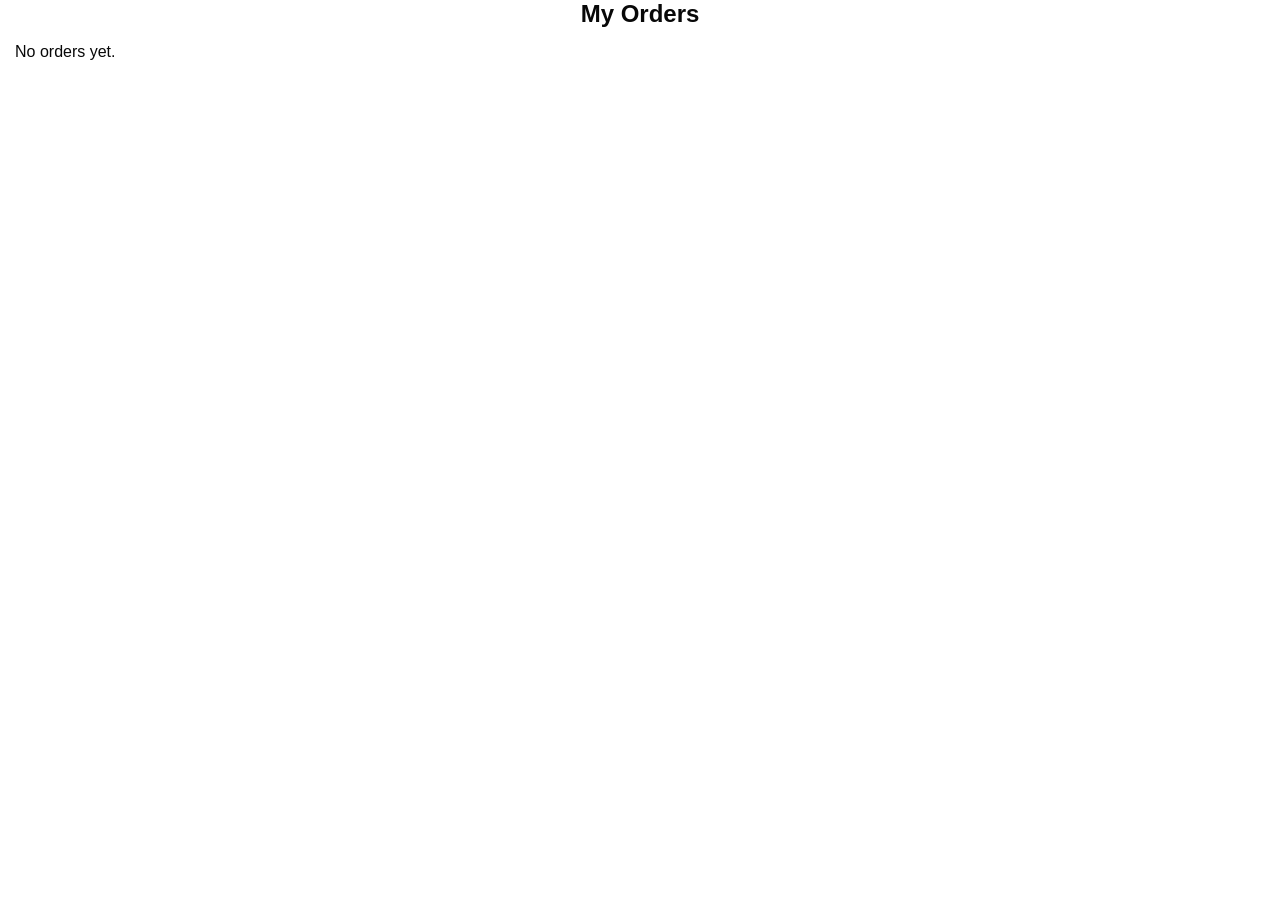
<file: orders.html>
<!DOCTYPE html>
<html>
<head>
<meta name="viewport" content="width=device-width, initial-scale=1.0">
<title>My Orders</title>
<link rel="stylesheet" href="style.css">
</head>

<body style="background:white; font-family:Arial;">

<h2 style="text-align:center;">My Orders</h2>

<div id="orders-list" style="padding:15px;"></div>

<script>
let orders = JSON.parse(localStorage.getItem("orders")) || [];

let container = document.getElementById("orders-list");

if (orders.length === 0) {
  container.innerHTML = "<p>No orders yet.</p>";
} else {
  orders.forEach(order => {
    container.innerHTML += `
      <div style="background:#f5f5f5; padding:10px; margin-bottom:10px; border-radius:10px;">
        <p><b>Items:</b> ${order.items}</p>
        <p><b>Total:</b> R${order.total}</p>
        <p><b>Date:</b> ${order.date}</p>
      </div>
    `;
  });
}
</script>

</body>
</html>
</file>
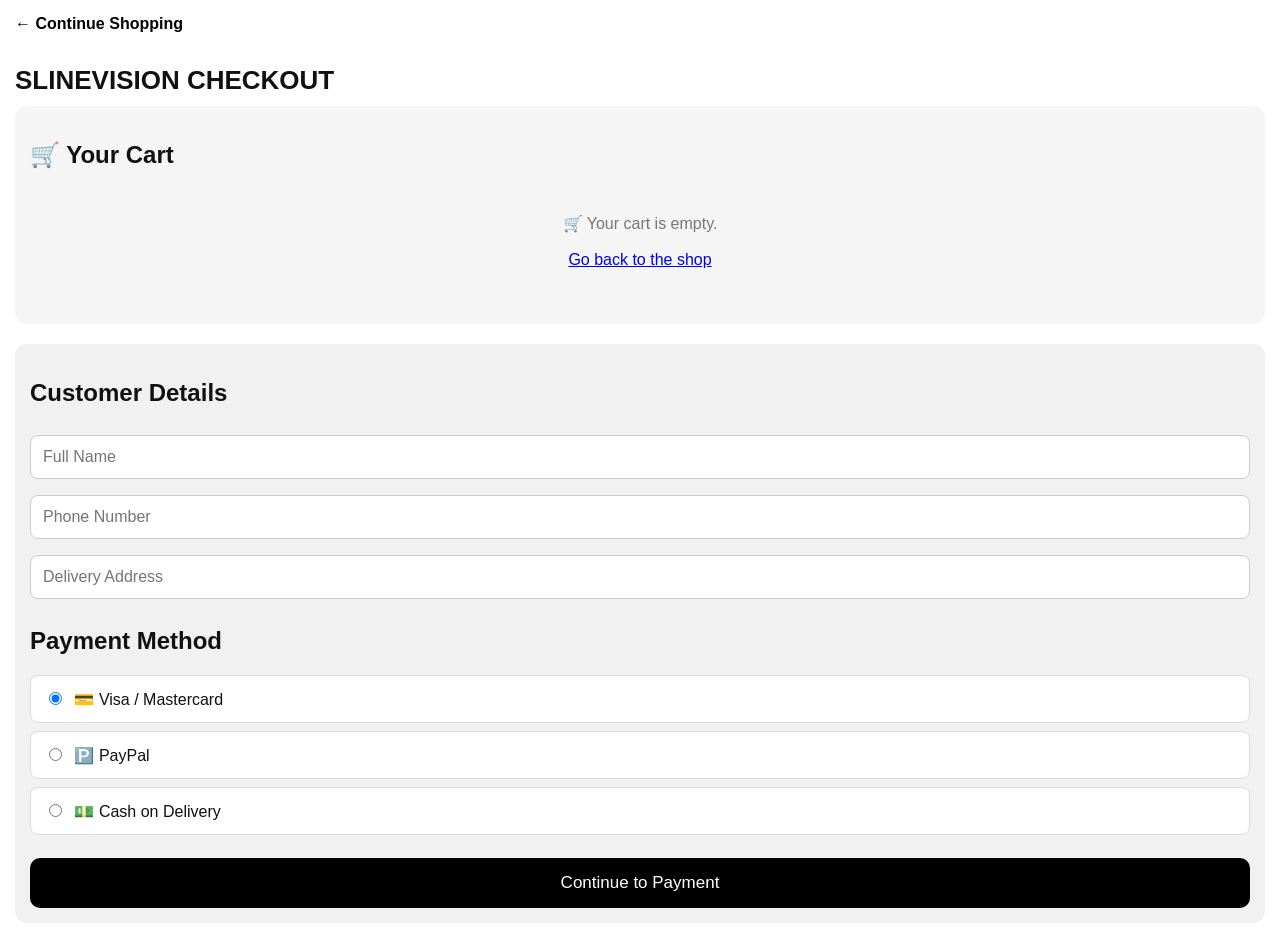
<file: payment.html>
<!DOCTYPE html>
<html lang="en">
<head>

  <meta charset="UTF-8">

  <meta
    name="viewport"
    content="width=device-width, initial-scale=1.0"
  >

  <title>SLINEVISION - Checkout</title>


  <style>

    * {
      box-sizing: border-box;
    }


    body {
      margin: 0;
      padding: 15px;
      font-family: Arial, sans-serif;
      background: #ffffff;
      color: #111;
    }


    h1 {
      font-size: 26px;
      margin-bottom: 10px;
    }


    h2 {
      margin-top: 20px;
    }


    .back-button {
      display: inline-block;
      text-decoration: none;
      color: black;
      margin-bottom: 15px;
      font-weight: bold;
    }


    /* CART */

    .cart-box {
      background: #f5f5f5;
      padding: 15px;
      border-radius: 12px;
      margin-bottom: 20px;
    }


    .cart-item {
      background: white;
      padding: 15px;
      margin-bottom: 12px;
      border-radius: 10px;
      border: 1px solid #ddd;
    }


    .item-name {
      font-size: 19px;
      font-weight: bold;
    }


    .item-price {
      margin-top: 5px;
      color: #555;
    }


    .item-subtotal {
      margin-top: 5px;
      font-weight: bold;
    }


    .quantity-controls {
      display: flex;
      align-items: center;
      gap: 10px;
      margin-top: 12px;
    }


    .quantity-controls button {
      width: 40px;
      height: 40px;
      border: none;
      background: black;
      color: white;
      border-radius: 7px;
      font-size: 20px;
      cursor: pointer;
    }


    .quantity-number {
      font-size: 18px;
      font-weight: bold;
      min-width: 25px;
      text-align: center;
    }


    .remove-button {
      width: 100%;
      margin-top: 12px;
      padding: 10px;
      border: none;
      background: #d00000;
      color: white;
      border-radius: 7px;
      cursor: pointer;
    }


    .cart-total {
      font-size: 22px;
      font-weight: bold;
      margin-top: 15px;
    }


    .empty-cart {
      text-align: center;
      padding: 25px;
      color: #777;
    }


    /* CHECKOUT */

    .checkout-box {
      background: #f1f1f1;
      padding: 15px;
      border-radius: 12px;
    }


    .input-field {
      width: 100%;
      padding: 12px;
      margin: 8px 0;
      border: 1px solid #ccc;
      border-radius: 8px;
      font-size: 16px;
    }


    /* PAYMENT */

    .payment-option {
      display: block;
      background: white;
      padding: 13px;
      margin: 8px 0;
      border-radius: 8px;
      border: 1px solid #ddd;
      cursor: pointer;
    }


    .payment-option input {
      margin-right: 8px;
    }


    /* BUTTON */

    .continue-button {
      width: 100%;
      padding: 15px;
      margin-top: 15px;
      border: none;
      border-radius: 10px;
      background: black;
      color: white;
      font-size: 17px;
      cursor: pointer;
    }


    .continue-button:hover {
      background: #333;
    }

  </style>

</head>


<body>


<a
  href="index.html"
  class="back-button"
>
  ← Continue Shopping
</a>


<h1>SLINEVISION CHECKOUT</h1>


<!-- =====================================
     CART
====================================== -->

<div class="cart-box">

  <h2>🛒 Your Cart</h2>

  <div id="cart-items"></div>

  <div
    id="cart-total"
    class="cart-total"
  ></div>

</div>


<!-- =====================================
     CUSTOMER DETAILS
====================================== -->

<div class="checkout-box">

  <h2>Customer Details</h2>


  <input
    type="text"
    id="name"
    class="input-field"
    placeholder="Full Name"
  >


  <input
    type="text"
    id="phone"
    class="input-field"
    placeholder="Phone Number"
  >


  <input
    type="text"
    id="address"
    class="input-field"
    placeholder="Delivery Address"
  >


  <!-- ===================================
       PAYMENT METHOD
  ==================================== -->

  <h2>Payment Method</h2>


  <label class="payment-option">

    <input
      type="radio"
      name="payment"
      value="Visa / Mastercard"
      checked
    >

    💳 Visa / Mastercard

  </label>


  <label class="payment-option">

    <input
      type="radio"
      name="payment"
      value="PayPal"
    >

    🅿️ PayPal

  </label>


  <label class="payment-option">

    <input
      type="radio"
      name="payment"
      value="Cash on Delivery"
    >

    💵 Cash on Delivery

  </label>


  <!-- ===================================
       CONTINUE
  ==================================== -->

  <button
    class="continue-button"
    onclick="placeOrder()"
  >
    Continue to Payment
  </button>

</div>


<script>

  // =========================================
  // LOAD CART
  // =========================================

  let cart =
    JSON.parse(localStorage.getItem("cart")) || [];


  // =========================================
  // DISPLAY CART
  // =========================================

  function displayCart() {

    let cartItems =
      document.getElementById(
        "cart-items"
      );


    let cartTotal =
      document.getElementById(
        "cart-total"
      );


    cartItems.innerHTML = "";


    // CART EMPTY
    if (cart.length === 0) {

      cartItems.innerHTML = `
        <div class="empty-cart">
          🛒 Your cart is empty.
          <br><br>
          <a href="index.html">
            Go back to the shop
          </a>
        </div>
      `;


      cartTotal.innerText = "";

      return;
    }


    let total = 0;


    // DISPLAY EACH PRODUCT

    cart.forEach(function(item, index) {

      // Make sure quantity exists

      if (!item.quantity) {

        item.quantity = 1;

      }


      let price =
        Number(item.price);


      let quantity =
        Number(item.quantity);


      let subtotal =
        price * quantity;


      total += subtotal;


      cartItems.innerHTML += `

        <div class="cart-item">

          <div class="item-name">
            ${item.name}
          </div>


          <div class="item-price">
            Price: R${price.toFixed(2)}
          </div>


          <div class="item-subtotal">
            Subtotal:
            R${subtotal.toFixed(2)}
          </div>


          <div class="quantity-controls">

            <button
              onclick="decreaseQuantity(${index})"
            >
              −
            </button>


            <span class="quantity-number">
              ${quantity}
            </span>


            <button
              onclick="increaseQuantity(${index})"
            >
              +
            </button>

          </div>


          <button
            class="remove-button"
            onclick="removeItem(${index})"
          >
            Remove Item
          </button>

        </div>

      `;

    });


    // SHOW TOTAL

    cartTotal.innerText =
      "Total: R" +
      total.toFixed(2);


    // SAVE UPDATED CART

    localStorage.setItem(
      "cart",
      JSON.stringify(cart)
    );

  }


  // =========================================
  // INCREASE QUANTITY
  // =========================================

  function increaseQuantity(index) {

    cart[index].quantity =
      Number(cart[index].quantity || 1) + 1;


    saveCart();

  }


  // =========================================
  // DECREASE QUANTITY
  // =========================================

  function decreaseQuantity(index) {

    if (
      Number(cart[index].quantity) > 1
    ) {

      cart[index].quantity--;

    } else {

      cart.splice(index, 1);

    }


    saveCart();

  }


  // =========================================
  // REMOVE PRODUCT
  // =========================================

  function removeItem(index) {

    cart.splice(index, 1);

    saveCart();

  }


  // =========================================
  // SAVE CART
  // =========================================

  function saveCart() {

    localStorage.setItem(
      "cart",
      JSON.stringify(cart)
    );


    displayCart();

  }


  // =========================================
  // PLACE ORDER
  // =========================================

  function placeOrder() {

    // Check cart

    if (cart.length === 0) {

      alert(
        "Your cart is empty. Please add a product first."
      );

      return;

    }


    // Customer details

    let name =
      document
      .getElementById("name")
      .value
      .trim();


    let phone =
      document
      .getElementById("phone")
      .value
      .trim();


    let address =
      document
      .getElementById("address")
      .value
      .trim();


    // Check customer details

    if (
      !name ||
      !phone ||
      !address
    ) {

      alert(
        "Please complete your name, phone number and address."
      );

      return;

    }


    // Get selected payment

    let payment =
      document.querySelector(
        'input[name="payment"]:checked'
      ).value;


    // Build order items

    let orderItems = "";

    let total = 0;


    cart.forEach(function(item) {

      let quantity =
        Number(item.quantity || 1);


      let price =
        Number(item.price);


      let subtotal =
        price * quantity;


      total += subtotal;


      orderItems +=
        "• " +
        item.name +
        " x" +
        quantity +
        " - R" +
        subtotal.toFixed(2) +
        "\n";

    });


    // =====================================
    // WHATSAPP MESSAGE
    // =====================================

    let message =
      "🛒 NEW SLINEVISION ORDER\n\n" +

      "ORDER ITEMS:\n" +

      orderItems +

      "\nTOTAL: R" +
      total.toFixed(2) +

      "\n\nPAYMENT METHOD:\n" +
      payment +

      "\n\nCUSTOMER DETAILS:\n" +

      "Name: " +
      name +

      "\nPhone: " +
      phone +

      "\nAddress: " +
      address;


    // =====================================
    // YOUR WHATSAPP NUMBER
    // =====================================

    let whatsappNumber =
      "27691603308";


    // =====================================
    // CREATE WHATSAPP URL
    // =====================================

    let whatsappURL =
      "https://wa.me/" +
      whatsappNumber +
      "?text=" +
      encodeURIComponent(message);


    // =====================================
    // OPEN WHATSAPP
    // =====================================

    window.location.href =
      whatsappURL;

  }


  // =========================================
  // DISPLAY CART ON PAGE LOAD
  // =========================================

  displayCart();

</script>


</body>
</html>
</file>
<file: style.css>
:root {
  --black: #080808;
  --white: #ffffff;
  --grey: #777777;
  --light: #f5f5f5;
  --line: #e7e7e7;
  --font: "DM Sans", Arial, sans-serif;
  --heading: "Space Grotesk", Arial, sans-serif;
}

* {
  box-sizing: border-box;
  margin: 0;
  padding: 0;
}

html {
  scroll-behavior: smooth;
  scroll-padding-top: 90px;
}

body {
  font-family: var(--font);
  color: var(--black);
  background: var(--white);
  overflow-x: hidden;
}

body.no-scroll {
  overflow: hidden;
}

a {
  color: inherit;
  text-decoration: none;
}

button,
input {
  font: inherit;
}

button {
  border: 0;
  cursor: pointer;
}

img,
video {
  display: block;
  max-width: 100%;
}

button:focus-visible,
a:focus-visible,
input:focus-visible {
  outline: 2px solid #777;
  outline-offset: 3px;
}

/* TOP BAR */

.top-strip {
  height: 30px;
  background: var(--black);
  color: var(--white);
  display: flex;
  justify-content: space-between;
  align-items: center;
  padding: 0 5%;
  font-size: 8px;
  font-weight: 700;
  letter-spacing: 1.1px;
}

.top-strip span:last-child {
  color: #c6c6c6;
}


/* HERO — SLINEVISION TIGER CAMPAIGN */

.hero {
  position: relative;
  display: block;
  width: 100%;
  height: auto;
  min-height: 0;
  max-height: none;
  padding: 0;
  overflow: hidden;
  background: #fff;
  color: #080808;
  isolation: isolate;
}

.hero-video {
  position: relative;
  inset: auto;
  display: block;
  width: 100%;
  height: auto;
  max-width: 100%;
  object-fit: contain;
  z-index: 0;
}

/* Hide the previous model campaign content */

.hero-shade,
.hero-content,
.hero-bottom,
.hero-side-mark {
  display: none !important;
}

/* MOBILE CAMPAIGN */

@media (max-width: 680px) {
  .hero {
    width: 100%;
    height: auto;
    min-height: 0;
    max-height: none;
  }

  .hero-video {
    width: 100%;
    height: auto;
    object-fit: contain;
  }
}


/* SEARCH */

.search-area {
  background: #f7f7f7;
  padding: 18px 5% 15px;
  text-align: center;
}

.search-box {
  height: 48px;
  max-width: 680px;
  margin: auto;
  display: flex;
  align-items: center;
  background: #fff;
  border: 1px solid #dedede;
  padding: 0 6px 0 15px;
}

.search-symbol {
  font-size: 25px;
  color: #777;
  margin-right: 10px;
}

.search-box input {
  flex: 1;
  min-width: 0;
  border: 0;
  outline: 0;
  font-size: 12px;
}

.search-box input::placeholder {
  color: #999;
}

.search-box button {
  height: 36px;
  padding: 0 18px;
  background: var(--black);
  color: #fff;
  font-size: 8px;
  font-weight: 800;
  letter-spacing: 1px;
}

.search-area > p {
  margin-top: 10px;
  color: #888;
  font-size: 8px;
  letter-spacing: .6px;
}

.search-suggestion {
  background: none;
  margin-left: 10px;
  color: #333;
  text-decoration: underline;
  text-underline-offset: 3px;
  font-size: 8px;
  font-weight: 700;
}

/* HERO */

.hero {
  min-height: 620px;
  height: min(76vw, 760px);
  max-height: 760px;
  position: relative;
  display: flex;
  align-items: center;
  overflow: hidden;
  background: #171717;
  color: #fff;
  isolation: isolate;
}

.hero-video {
  position: absolute;
  inset: 0;
  width: 100%;
  height: 100%;
  object-fit: cover;
  z-index: -2;
}

.hero-shade {
  position: absolute;
  inset: 0;
  background: linear-gradient(
    90deg,
    rgba(0,0,0,.82) 0%,
    rgba(0,0,0,.54) 48%,
    rgba(0,0,0,.10) 100%
  );
  z-index: -1;
}

.hero-content {
  width: min(850px, 85%);
  margin-left: 9%;
  padding: 70px 0;
}

.hero-label,
.eyebrow {
  font-size: 9px;
  font-weight: 800;
  letter-spacing: 2px;
}

.hero-label {
  display: inline-block;
  border: 1px solid rgba(255,255,255,.6);
  padding: 9px 13px;
}

.hero h1 {
  font: 700 clamp(65px, 10vw, 145px)/.83 var(--heading);
  letter-spacing: -.09em;
  margin: 32px 0 25px;
}

.hero h1 span {
  color: transparent;
  -webkit-text-stroke: 1.5px #fff;
}

.hero-content > p {
  max-width: 390px;
  font-size: 13px;
  line-height: 1.8;
  color: #e0e0e0;
  margin-bottom: 28px;
}

.hero-button {
  display: inline-flex;
  align-items: center;
  justify-content: space-between;
  gap: 35px;
  min-height: 49px;
  padding: 0 19px;
  background: #fff;
  color: #080808;
  font-size: 9px;
  font-weight: 800;
  letter-spacing: .8px;
  transition: .2s;
}

.hero-button:hover {
  background: #d8d8d8;
  transform: translateY(-2px);
}

.hero-bottom {
  position: absolute;
  left: 5%;
  right: 5%;
  bottom: 22px;
  display: flex;
  justify-content: space-between;
  gap: 15px;
  color: #ddd;
  font-size: 8px;
  font-weight: 700;
  letter-spacing: 1px;
}

.hero-side-mark {
  position: absolute;
  right: 5%;
  top: 12%;
  font: 700 25px var(--heading);
  letter-spacing: -3px;
}

/* BENEFITS */

.benefit-row {
  padding: 24px 7%;
  display: grid;
  grid-template-columns: repeat(3, 1fr);
  border-bottom: 1px solid var(--line);
}

.benefit-row > div {
  display: flex;
  justify-content: center;
  align-items: center;
  gap: 14px;
}

.benefit-row > div > span {
  font: 700 22px var(--heading);
  color: #999;
}

.benefit-row p {
  display: flex;
  flex-direction: column;
  gap: 4px;
}

.benefit-row strong {
  font-size: 9px;
  letter-spacing: .8px;
}

.benefit-row small {
  color: #888;
  font-size: 9px;
}

/* SECTION HEADINGS */

.categories-section,
.products-section,
.how-section {
  padding: 85px 5%;
}

.section-heading {
  display: flex;
  justify-content: space-between;
  align-items: flex-end;
  gap: 20px;
  margin-bottom: 28px;
}

.eyebrow {
  color: #777;
}

.section-heading h2 {
  font: 700 clamp(29px, 4vw, 48px)/1 var(--heading);
  letter-spacing: -2.5px;
  margin-top: 12px;
}

.heading-index {
  color: #888;
  font-size: 9px;
  font-weight: 800;
  letter-spacing: 1px;
}

.section-subtitle {
  margin-top: 10px;
  font-size: 11px;
  color: #777;
}

/* CATEGORY */

.category-card {
  min-height: 420px;
  position: relative;
  display: flex;
  flex-direction: column;
  justify-content: space-between;
  padding: 25px;
  color: #fff;
  background: #222;
  overflow: hidden;
  isolation: isolate;
}

.category-image {
  position: absolute;
  inset: 0;
  background: url("https://images.unsplash.com/photo-1521572163474-6864f9cf17ab?auto=format&fit=crop&w=1600&q=85") center 45% / cover;
  z-index: -2;
  transition: transform .6s;
}

.category-card:hover .category-image {
  transform: scale(1.04);
}

.category-shade {
  position: absolute;
  inset: 0;
  background: linear-gradient(0deg, rgba(0,0,0,.75), rgba(0,0,0,.05));
  z-index: -1;
}

.category-index {
  font-size: 9px;
  font-weight: 800;
  letter-spacing: 1px;
}

.category-bottom {
  display: flex;
  justify-content: space-between;
  align-items: flex-end;
  gap: 15px;
}

.category-bottom h3 {
  font: 700 clamp(40px, 7vw, 85px)/.9 var(--heading);
  letter-spacing: -4px;
}

.category-bottom span {
  font-size: 9px;
  font-weight: 800;
  letter-spacing: .8px;
  border-bottom: 1px solid #fff;
  padding-bottom: 7px;
}

/* PRODUCTS */

.products-section {
  background: #f7f7f7;
}

.filter-toolbar {
  display: flex;
  justify-content: space-between;
  align-items: center;
  gap: 20px;
  border-bottom: 1px solid #ddd;
  margin-bottom: 25px;
}

.filter-list {
  display: flex;
  align-items: center;
  gap: 25px;
  overflow-x: auto;
  scrollbar-width: none;
}

.filter-list::-webkit-scrollbar {
  display: none;
}

.filter {
  background: none;
  white-space: nowrap;
  padding: 13px 0;
  color: #888;
  font-size: 9px;
  font-weight: 800;
  letter-spacing: .8px;
  border-bottom: 2px solid transparent;
}

.filter.active,
.filter:hover {
  color: #000;
  border-color: #000;
}

.sort-note {
  font-size: 8px;
  font-weight: 800;
  color: #777;
  white-space: nowrap;
}

.products-grid {
  display: grid;
  grid-template-columns: repeat(4, minmax(0, 1fr));
  gap: 24px 15px;
}

.product-card {
  min-width: 0;
  cursor: pointer;
  background: #fff;
  overflow: hidden;
  transition: transform .25s;
}

.product-card:hover {
  transform: translateY(-4px);
}

.product-image {
  aspect-ratio: 4 / 5;
  position: relative;
  overflow: hidden;
  background: #eaeaea;
}

.product-image img {
  width: 100%;
  height: 100%;
  object-fit: cover;
  transition: transform .5s;
}

.product-card:hover .product-image img {
  transform: scale(1.04);
}

.product-tag {
  position: absolute;
  top: 12px;
  left: 12px;
  background: #fff;
  color: #000;
  padding: 7px 9px;
  font-size: 7px;
  font-weight: 800;
  letter-spacing: .7px;
}

.quick-add {
  position: absolute;
  left: 10px;
  right: 10px;
  bottom: 10px;
  height: 39px;
  background: #fff;
  color: #000;
  font-size: 8px;
  font-weight: 800;
  letter-spacing: .8px;
  opacity: 0;
  transform: translateY(5px);
  transition: .2s;
}

.product-card:hover .quick-add {
  opacity: 1;
  transform: translateY(0);
}

.product-info {
  padding: 13px 2px;
}

.product-name {
  font-size: 10px;
  font-weight: 800;
  letter-spacing: .3px;
  line-height: 1.4;
  margin-bottom: 5px;
}

.product-category {
  font-size: 8px;
  color: #888;
  text-transform: uppercase;
  letter-spacing: .6px;
}

.product-price {
  font-size: 11px;
  font-weight: 800;
  margin-top: 10px;
}

.product-price del {
  color: #999;
  font-size: 9px;
  margin-right: 6px;
  font-weight: 500;
}

.product-price .sale-price {
  color: #333;
}

.no-products {
  display: none;
  text-align: center;
  padding: 55px 10px;
  color: #777;
  font-size: 11px;
}

.products-bottom {
  display: flex;
  justify-content: space-between;
  border-top: 1px solid #ddd;
  margin-top: 35px;
  padding-top: 17px;
  color: #777;
  font-size: 8px;
  font-weight: 800;
  letter-spacing: .8px;
}

/* FEATURE BANNER */

.feature-banner {
  margin: 0 5% 75px;
  display: grid;
  grid-template-columns: 1fr 1fr;
  min-height: 390px;
  background: #ededed;
  overflow: hidden;
}

.feature-image {
  min-height: 390px;
  background: url("https://images.unsplash.com/photo-1523398002811-999ca8dec234?auto=format&fit=crop&w=1100&q=85") center / cover;
}

.feature-content {
  padding: 45px 9%;
  display: flex;
  flex-direction: column;
  justify-content: center;
  align-items: flex-start;
}

.feature-content h2 {
  font: 700 clamp(40px, 5vw, 65px)/.9 var(--heading);
  letter-spacing: -3px;
  margin: 17px 0;
}

.feature-content h2 span {
  color: transparent;
  -webkit-text-stroke: 1px #000;
}

.feature-content p {
  max-width: 330px;
  font-size: 11px;
  line-height: 1.8;
  color: #666;
  margin-bottom: 22px;
}

.dark-button {
  min-height: 46px;
  padding: 0 18px;
  display: inline-flex;
  justify-content: center;
  align-items: center;
  background: #000;
  color: #fff;
  font-size: 9px;
  font-weight: 800;
  letter-spacing: .8px;
  transition: .2s;
}

.dark-button:hover {
  background: #333;
}

/* HOW TO ORDER */

.how-section {
  padding-top: 10px;
}

.steps-grid {
  display: grid;
  grid-template-columns: repeat(3, 1fr);
  gap: 15px;
}

.steps-grid article {
  padding: 25px;
  border: 1px solid #ddd;
  background: #fff;
}

.steps-grid article > span {
  font: 700 27px var(--heading);
  color: #999;
}

.steps-grid h3 {
  font-size: 10px;
  letter-spacing: .8px;
  margin: 18px 0 9px;
}

.steps-grid p {
  color: #777;
  font-size: 10px;
  line-height: 1.8;
}

/* FOOTER */

.footer {
  background: #080808;
  color: #fff;
  padding: 50px 5% 20px;
}

.footer-main {
  display: flex;
  justify-content: space-between;
  gap: 40px;
  padding-bottom: 40px;
}

.footer-brand {
  font-size: 27px;
}

.footer-main > div:first-child > p {
  font-size: 8px;
  letter-spacing: 1.3px;
  color: #999;
  margin-top: 12px;
}

.footer-links {
  display: grid;
  grid-template-columns: repeat(3, minmax(100px, 1fr));
  gap: 35px;
}

.footer-links div {
  display: flex;
  flex-direction: column;
  gap: 12px;
}

.footer-links strong {
  font-size: 8px;
  letter-spacing: 1px;
  color: #999;
  margin-bottom: 4px;
}

.footer-links a {
  font-size: 10px;
  color: #ddd;
}

.footer-links a:hover {
  color: #fff;
}

.footer-bottom {
  border-top: 1px solid #333;
  padding-top: 17px;
  display: flex;
  justify-content: space-between;
  gap: 15px;
  color: #999;
  font-size: 8px;
  letter-spacing: .8px;
}

/* MODAL */

.modal-backdrop {
  position: fixed;
  inset: 0;
  z-index: 100;
  background: rgba(0,0,0,.7);
  display: none;
  align-items: center;
  justify-content: center;
  padding: 20px;
}

.modal-backdrop.show {
  display: flex;
}

.product-modal {
  width: min(820px, 100%);
  max-height: 90vh;
  display: grid;
  grid-template-columns: 1fr 1fr;
  position: relative;
  background: #fff;
  overflow: auto;
}

.close-button {
  width: 36px;
  height: 36px;
  background: #eee;
  border-radius: 50%;
  font-size: 24px;
  color: #000;
}

.product-modal > .close-button {
  position: absolute;
  right: 13px;
  top: 13px;
  z-index: 2;
}

.modal-image-wrap {
  min-height: 430px;
  background: #eee;
}

.modal-image-wrap img {
  width: 100%;
  height: 100%;
  object-fit: cover;
}

.modal-details {
  padding: 48px 35px 30px;
}

.modal-details h2 {
  font: 700 27px/1.05 var(--heading);
  margin: 13px 0;
}

.modal-price {
  font-size: 16px;
  font-weight: 800;
  margin-bottom: 18px;
}

.modal-description {
  font-size: 11px;
  line-height: 1.8;
  color: #777;
  margin-bottom: 25px;
}

.size-heading {
  font-size: 9px;
  font-weight: 800;
  letter-spacing: 1px;
  margin-bottom: 10px;
}

.sizes {
  display: flex;
  gap: 8px;
  margin-bottom: 22px;
}

.sizes button {
  width: 43px;
  height: 41px;
  border: 1px solid #ddd;
  background: #fff;
  font-size: 10px;
  font-weight: 700;
}

.sizes button.selected,
.sizes button:hover {
  background: #000;
  color: #fff;
  border-color: #000;
}

.modal-add {
  width: 100%;
}

.modal-footnote {
  font-size: 9px;
  color: #888;
  margin-top: 12px;
}

/* CART */

.drawer-overlay {
  position: fixed;
  inset: 0;
  background: rgba(0,0,0,.5);
  z-index: 109;
  opacity: 0;
  visibility: hidden;
  transition: .25s;
}

.drawer-overlay.show {
  opacity: 1;
  visibility: visible;
}

.cart-drawer {
  position: fixed;
  right: 0;
  top: 0;
  height: 100%;
  width: min(430px, 100%);
  background: #fff;
  z-index: 110;
  transform: translateX(105%);
  transition: transform .3s;
  display: flex;
  flex-direction: column;
  padding: 25px;
}

.cart-drawer.open {
  transform: translateX(0);
}

.cart-heading {
  display: flex;
  justify-content: space-between;
  align-items: center;
  padding-bottom: 18px;
  border-bottom: 1px solid var(--line);
}

.cart-heading h2 {
  font: 700 25px var(--heading);
  margin-top: 5px;
}

.cart-heading h2 span {
  font: 600 11px var(--font);
  color: #888;
}

.cart-items {
  overflow: auto;
  flex: 1;
}

.cart-item {
  display: grid;
  grid-template-columns: 68px 1fr auto;
  gap: 12px;
  padding: 14px 0;
  border-bottom: 1px solid var(--line);
  align-items: center;
}

.cart-item img {
  width: 68px;
  height: 80px;
  object-fit: cover;
  background: #eee;
}

.cart-item-name {
  font-size: 9px;
  font-weight: 800;
  margin-bottom: 7px;
}

.cart-item-price {
  font-size: 9px;
  color: #777;
  line-height: 1.7;
}

.remove-item {
  font-size: 8px;
  font-weight: 800;
  text-decoration: underline;
  background: none;
}

.cart-empty {
  font-size: 11px;
  color: #777;
  padding: 25px 0;
}

.cart-summary {
  border-top: 1px solid var(--line);
  padding-top: 17px;
}

.cart-summary > div {
  display: flex;
  justify-content: space-between;
  font-size: 10px;
  font-weight: 800;
  letter-spacing: .6px;
}

.cart-summary > p {
  font-size: 9px;
  color: #888;
  line-height: 1.6;
  margin: 11px 0 15px;
}

.checkout-button {
  width: 100%;
}

.whatsapp-button {
  width: 100%;
  height: 43px;
  border: 1px solid #ccc;
  background: #fff;
  margin-top: 9px;
  font-size: 8px;
  font-weight: 800;
  letter-spacing: .7px;
}

.cart-summary small {
  display: block;
  color: #888;
  font-size: 8px;
  line-height: 1.5;
  margin-top: 10px;
}

/* POPUP */

.discount-overlay {
  position: fixed;
  inset: 0;
  background: rgba(0,0,0,.65);
  z-index: 130;
  display: none;
  align-items: center;
  justify-content: center;
  padding: 18px;
}

.discount-overlay.show {
  display: flex;
}

.discount-card {
  width: min(420px, 100%);
  background: #fff;
  padding: 38px 30px;
  position: relative;
  text-align: center;
}

.discount-card > .close-button {
  position: absolute;
  right: 12px;
  top: 12px;
}

.discount-mark {
  width: 58px;
  height: 58px;
  background: #000;
  color: #fff;
  display: grid;
  place-items: center;
  font: 700 20px var(--heading);
  margin: 0 auto 20px;
}

.discount-card h2 {
  font: 700 34px/.95 var(--heading);
  letter-spacing: -1.5px;
  margin: 14px 0;
}

.discount-card h2 span {
  color: transparent;
  -webkit-text-stroke: 1px #000;
}

.discount-card > p:not(.discount-message) {
  font-size: 10px;
  color: #777;
  line-height: 1.7;
  margin: 14px 0;
}

.discount-card form {
  display: flex;
  border: 1px solid #ddd;
  padding: 4px;
  margin-top: 20px;
}

.discount-card input {
  min-width: 0;
  flex: 1;
  border: 0;
  padding: 10px;
  font-size: 9px;
  outline: 0;
}

.discount-card form button {
  padding: 0 13px;
  background: #000;
  color: #fff;
  font-size: 8px;
  font-weight: 800;
}

.discount-message {
  font-size: 10px;
  color: #333;
  min-height: 12px;
  margin-top: 10px;
}

.discount-card small {
  font-size: 8px;
  color: #888;
}

/* TABLET */

@media (max-width: 950px) {
  .header {
    padding: 0 3%;
    gap: 15px;
  }

  .nav {
    gap: 14px;
  }

  .account-link {
    display: none;
  }

  .products-grid {
    grid-template-columns: repeat(3, minmax(0, 1fr));
  }

  .hero {
    min-height: 560px;
  }
}

/* MOBILE */

@media (max-width: 680px) {
  html {
    scroll-padding-top: 65px;
  }

  .top-strip {
    height: 26px;
    justify-content: center;
    font-size: 7px;
  }

  .top-strip span:last-child {
    display: none;
  }

  .header {
    height: 62px;
    padding: 0 14px;
    gap: 8px;
  }

  .menu-toggle {
    display: block;
    flex: 0 0 27px;
  }

  .brand {
    position: absolute;
    left: 50%;
    transform: translateX(-50%);
    font-size: 20px;
  }

  .nav {
    display: none;
    position: absolute;
    left: 0;
    right: 0;
    top: 62px;
    background: #fff;
    padding: 10px 20px 18px;
    border-bottom: 1px solid var(--line);
    align-items: stretch;
    gap: 0;
    flex-direction: column;
  }

  .nav.open {
    display: flex;
  }

  .nav a {
    padding: 14px 0;
    border-bottom: 1px solid #eee;
    font-size: 10px;
  }

  .header-tools {
    margin-left: auto;
    gap: 11px;
  }

  .search-icon {
    font-size: 23px;
  }

  .bag-link {
    font-size: 8px;
  }

  .bag-link span {
    width: 19px;
    height: 19px;
  }

  .search-area {
    padding: 14px 12px 12px;
  }

  .search-box {
    height: 44px;
    padding-left: 10px;
  }

  .search-box input {
    font-size: 10px;
  }

  .search-box button {
    height: 33px;
    padding: 0 10px;
    font-size: 7px;
  }

  .search-area > p {
    font-size: 7px;
  }

  .search-suggestion {
    font-size: 7px;
    margin-left: 7px;
  }

  .hero {
    height: 650px;
    min-height: 0;
    max-height: none;
    align-items: flex-end;
  }

  .hero-shade {
    background: linear-gradient(0deg, rgba(0,0,0,.88), rgba(0,0,0,.12));
  }

  .hero-content {
    width: 88%;
    margin: 0 auto 80px;
    padding: 0;
  }

  .hero-label {
    font-size: 7px;
    padding: 7px 9px;
  }

  .hero h1 {
    font-size: clamp(57px, 13vw, 82px);
    margin: 22px 0 17px;
  }

  .hero-content > p {
    max-width: 300px;
    font-size: 10px;
    line-height: 1.7;
    margin-bottom: 20px;
  }

  .hero-button {
    min-height: 43px;
    font-size: 8px;
    padding: 0 13px;
  }

  .hero-bottom {
    left: 6%;
    right: 6%;
    bottom: 18px;
    font-size: 6px;
  }

  .hero-side-mark {
    top: 20px;
    right: 6%;
    font-size: 20px;
  }

  .benefit-row {
    padding: 16px 12px;
    gap: 7px;
  }

  .benefit-row > div {
    justify-content: flex-start;
    gap: 6px;
  }

  .benefit-row > div > span {
    font-size: 15px;
  }

  .benefit-row strong {
    font-size: 6px;
    letter-spacing: 0;
  }

  .benefit-row small {
    font-size: 6px;
    line-height: 1.4;
  }

  .categories-section,
  .products-section,
  .how-section {
    padding: 48px 13px;
  }

  .section-heading {
    margin-bottom: 19px;
    gap: 10px;
  }

  .section-heading h2 {
    font-size: 27px;
    letter-spacing: -1.5px;
  }

  .eyebrow {
    font-size: 7px;
    letter-spacing: 1.4px;
  }

  .heading-index {
    font-size: 7px;
  }

  .section-subtitle {
    font-size: 9px;
  }

  .category-card {
    min-height: 290px;
    padding: 17px;
  }

  .category-bottom h3 {
    font-size: 44px;
    letter-spacing: -2px;
  }

  .category-bottom span {
    font-size: 7px;
  }

  .filter-toolbar {
    display: block;
    margin-bottom: 15px;
  }

  .filter-list {
    gap: 18px;
    margin-right: -13px;
    padding-right: 13px;
  }

  .filter {
    font-size: 8px;
    padding: 11px 0;
  }

  .sort-note {
    display: none;
  }

  .products-grid {
    grid-template-columns: repeat(2, minmax(0, 1fr));
    gap: 14px 9px;
  }

  .product-image {
    aspect-ratio: 3 / 4;
  }

  .product-tag {
    top: 7px;
    left: 7px;
    padding: 5px 6px;
    font-size: 6px;
  }

  .quick-add {
    opacity: 1;
    transform: none;
    left: 6px;
    right: 6px;
    bottom: 6px;
    height: 32px;
    font-size: 7px;
  }

  .product-info {
    padding: 9px 2px;
  }

  .product-name {
    font-size: 9px;
  }

  .product-category {
    font-size: 7px;
  }

  .product-price {
    font-size: 10px;
    margin-top: 7px;
  }

  .products-bottom {
    font-size: 7px;
    margin-top: 23px;
  }

  .feature-banner {
    margin: 0 13px 45px;
    grid-template-columns: 1fr;
  }

  .feature-image {
    min-height: 230px;
  }

  .feature-content {
    padding: 28px 22px 32px;
  }

  .feature-content h2 {
    font-size: 46px;
  }

  .feature-content p {
    font-size: 10px;
  }

  .how-section {
    padding-top: 0;
  }

  .steps-grid {
    grid-template-columns: 1fr;
    gap: 9px;
  }

  .steps-grid article {
    padding: 18px;
  }

  .steps-grid article > span {
    font-size: 21px;
  }

  .steps-grid h3 {
    font-size: 9px;
    margin: 10px 0 6px;
  }

  .steps-grid p {
    font-size: 9px;
  }

  .footer {
    padding: 32px 15px 17px;
  }

  .footer-main {
    display: block;
    padding-bottom: 25px;
  }

  .footer-brand {
    font-size: 23px;
  }

  .footer-links {
    grid-template-columns: repeat(3, minmax(0, 1fr));
    gap: 12px;
    margin-top: 27px;
  }

  .footer-links strong {
    font-size: 7px;
  }

  .footer-links a {
    font-size: 8px;
  }

  .footer-bottom {
    font-size: 7px;
    flex-direction: column;
    gap: 8px;
  }

  .modal-backdrop {
    padding: 0;
    align-items: flex-end;
  }

  .product-modal {
    grid-template-columns: 1fr;
    max-height: 93svh;
  }

  .modal-image-wrap {
    height: 32svh;
    min-height: 0;
  }

  .modal-details {
    padding: 22px 20px 25px;
  }

  .modal-details h2 {
    font-size: 23px;
  }

  .modal-description {
    font-size: 10px;
    margin-bottom: 18px;
  }

  .sizes button {
    flex: 1;
    height: 40px;
  }

  .cart-drawer {
    width: 100%;
    padding: 19px 16px;
  }

  .cart-item {
    grid-template-columns: 60px 1fr auto;
    gap: 9px;
  }

  .cart-item img {
    width: 60px;
    height: 73px;
  }

  .discount-card {
    padding: 34px 21px;
  }

  .discount-card h2 {
    font-size: 29px;
  }
}

@media (max-width: 360px) {
  .brand {
    font-size: 17px;
  }

  .header-tools {
    gap: 7px;
  }

  .hero h1 {
    font-size: 54px;
  }

  .benefit-row small {
    display: none;
  }

  .category-bottom h3 {
    font-size: 37px;
  }
}

@media (prefers-reduced-motion: reduce) {
  *,
  *::before,
  *::after {
    scroll-behavior: auto !important;
    animation-duration: .01ms !important;
    transition-duration: .01ms !important;
  }
}

:root {
  --black: #080808;
  --white: #ffffff;
  --grey: #777777;
  --light: #f5f5f5;
  --line: #e7e7e7;
  --font: "DM Sans", Arial, sans-serif;
  --heading: "Space Grotesk", Arial, sans-serif;
}

* {
  box-sizing: border-box;
  margin: 0;
  padding: 0;
}

html {
  scroll-behavior: smooth;
  scroll-padding-top: 90px;
}

body {
  font-family: var(--font);
  color: var(--black);
  background: var(--white);
  overflow-x: hidden;
}

body.no-scroll {
  overflow: hidden;
}

a {
  color: inherit;
  text-decoration: none;
}

button,
input {
  font: inherit;
}

button {
  border: 0;
  cursor: pointer;
}

img,
video {
  display: block;
  max-width: 100%;
}

button:focus-visible,
a:focus-visible,
input:focus-visible {
  outline: 2px solid #777;
  outline-offset: 3px;
}

/* TOP BAR */

.top-strip {
  height: 30px;
  background: var(--black);
  color: var(--white);
  display: flex;
  justify-content: space-between;
  align-items: center;
  padding: 0 5%;
  font-size: 8px;
  font-weight: 700;
  letter-spacing: 1.1px;
}

.top-strip span:last-child {
  color: #c6c6c6;
}

/* HEADER */

.header {
  height: 76px;
  padding: 0 5%;
  display: flex;
  justify-content: space-between;
  align-items: center;
  gap: 25px;
  background: #fff;
  position: sticky;
  top: 0;
  z-index: 50;
  border-bottom: 1px solid var(--line);
}

.brand {
  font-family: var(--heading);
  font-size: 25px;
  font-weight: 700;
  letter-spacing: -1.8px;
  white-space: nowrap;
}

.brand span {
  font-weight: 400;
}

.brand sup {
  font: 700 8px var(--font);
  vertical-align: top;
  margin-left: 3px;
}

.nav {
  display: flex;
  align-items: center;
  gap: 28px;
}

.nav a {
  font-size: 9px;
  font-weight: 800;
  letter-spacing: .7px;
  transition: opacity .2s;
}

.nav a:hover {
  opacity: .5;
}

.header-tools {
  display: flex;
  align-items: center;
  gap: 19px;
}

.search-icon {
  background: none;
  font-size: 26px;
  color: var(--black);
}

.account-link,
.bag-link {
  background: none;
  font-size: 9px;
  font-weight: 800;
  letter-spacing: .6px;
  white-space: nowrap;
}

.bag-link span {
  display: inline-grid;
  place-items: center;
  width: 21px;
  height: 21px;
  border-radius: 50%;
  background: var(--black);
  color: #fff;
  margin-left: 5px;
}

.menu-toggle {
  display: none;
  background: none;
  width: 30px;
}

.menu-toggle span {
  display: block;
  height: 2px;
  width: 22px;
  background: var(--black);
  margin: 5px 0;
}

/* SEARCH */

.search-area {
  background: #f7f7f7;
  padding: 18px 5% 15px;
  text-align: center;
}

.search-box {
  height: 48px;
  max-width: 680px;
  margin: auto;
  display: flex;
  align-items: center;
  background: #fff;
  border: 1px solid #dedede;
  padding: 0 6px 0 15px;
}

.search-symbol {
  font-size: 25px;
  color: #777;
  margin-right: 10px;
}

.search-box input {
  flex: 1;
  min-width: 0;
  border: 0;
  outline: 0;
  font-size: 12px;
}

.search-box input::placeholder {
  color: #999;
}

.search-box button {
  height: 36px;
  padding: 0 18px;
  background: var(--black);
  color: #fff;
  font-size: 8px;
  font-weight: 800;
  letter-spacing: 1px;
}

.search-area > p {
  margin-top: 10px;
  color: #888;
  font-size: 8px;
  letter-spacing: .6px;
}

.search-suggestion {
  background: none;
  margin-left: 10px;
  color: #333;
  text-decoration: underline;
  text-underline-offset: 3px;
  font-size: 8px;
  font-weight: 700;
}

/* HERO */

.hero {
  min-height: 620px;
  height: min(76vw, 760px);
  max-height: 760px;
  position: relative;
  display: flex;
  align-items: center;
  overflow: hidden;
  background: #171717;
  color: #fff;
  isolation: isolate;
}

.hero-video {
  position: absolute;
  inset: 0;
  width: 100%;
  height: 100%;
  object-fit: cover;
  z-index: -2;
}

.hero-shade {
  position: absolute;
  inset: 0;
  background: linear-gradient(
    90deg,
    rgba(0,0,0,.82) 0%,
    rgba(0,0,0,.54) 48%,
    rgba(0,0,0,.10) 100%
  );
  z-index: -1;
}

.hero-content {
  width: min(850px, 85%);
  margin-left: 9%;
  padding: 70px 0;
}

.hero-label,
.eyebrow {
  font-size: 9px;
  font-weight: 800;
  letter-spacing: 2px;
}

.hero-label {
  display: inline-block;
  border: 1px solid rgba(255,255,255,.6);
  padding: 9px 13px;
}

.hero h1 {
  font: 700 clamp(65px, 10vw, 145px)/.83 var(--heading);
  letter-spacing: -.09em;
  margin: 32px 0 25px;
}

.hero h1 span {
  color: transparent;
  -webkit-text-stroke: 1.5px #fff;
}

.hero-content > p {
  max-width: 390px;
  font-size: 13px;
  line-height: 1.8;
  color: #e0e0e0;
  margin-bottom: 28px;
}

.hero-button {
  display: inline-flex;
  align-items: center;
  justify-content: space-between;
  gap: 35px;
  min-height: 49px;
  padding: 0 19px;
  background: #fff;
  color: #080808;
  font-size: 9px;
  font-weight: 800;
  letter-spacing: .8px;
  transition: .2s;
}

.hero-button:hover {
  background: #d8d8d8;
  transform: translateY(-2px);
}

.hero-bottom {
  position: absolute;
  left: 5%;
  right: 5%;
  bottom: 22px;
  display: flex;
  justify-content: space-between;
  gap: 15px;
  color: #ddd;
  font-size: 8px;
  font-weight: 700;
  letter-spacing: 1px;
}

.hero-side-mark {
  position: absolute;
  right: 5%;
  top: 12%;
  font: 700 25px var(--heading);
  letter-spacing: -3px;
}

/* BENEFITS */

.benefit-row {
  padding: 24px 7%;
  display: grid;
  grid-template-columns: repeat(3, 1fr);
  border-bottom: 1px solid var(--line);
}

.benefit-row > div {
  display: flex;
  justify-content: center;
  align-items: center;
  gap: 14px;
}

.benefit-row > div > span {
  font: 700 22px var(--heading);
  color: #999;
}

.benefit-row p {
  display: flex;
  flex-direction: column;
  gap: 4px;
}

.benefit-row strong {
  font-size: 9px;
  letter-spacing: .8px;
}

.benefit-row small {
  color: #888;
  font-size: 9px;
}

/* SECTION HEADINGS */

.categories-section,
.products-section,
.how-section {
  padding: 85px 5%;
}

.section-heading {
  display: flex;
  justify-content: space-between;
  align-items: flex-end;
  gap: 20px;
  margin-bottom: 28px;
}

.eyebrow {
  color: #777;
}

.section-heading h2 {
  font: 700 clamp(29px, 4vw, 48px)/1 var(--heading);
  letter-spacing: -2.5px;
  margin-top: 12px;
}

.heading-index {
  color: #888;
  font-size: 9px;
  font-weight: 800;
  letter-spacing: 1px;
}

.section-subtitle {
  margin-top: 10px;
  font-size: 11px;
  color: #777;
}

/* CATEGORY */

.category-card {
  min-height: 420px;
  position: relative;
  display: flex;
  flex-direction: column;
  justify-content: space-between;
  padding: 25px;
  color: #fff;
  background: #222;
  overflow: hidden;
  isolation: isolate;
}

.category-image {
  position: absolute;
  inset: 0;
  background: url("https://images.unsplash.com/photo-1521572163474-6864f9cf17ab?auto=format&fit=crop&w=1600&q=85") center 45% / cover;
  z-index: -2;
  transition: transform .6s;
}

.category-card:hover .category-image {
  transform: scale(1.04);
}

.category-shade {
  position: absolute;
  inset: 0;
  background: linear-gradient(0deg, rgba(0,0,0,.75), rgba(0,0,0,.05));
  z-index: -1;
}

.category-index {
  font-size: 9px;
  font-weight: 800;
  letter-spacing: 1px;
}

.category-bottom {
  display: flex;
  justify-content: space-between;
  align-items: flex-end;
  gap: 15px;
}

.category-bottom h3 {
  font: 700 clamp(40px, 7vw, 85px)/.9 var(--heading);
  letter-spacing: -4px;
}

.category-bottom span {
  font-size: 9px;
  font-weight: 800;
  letter-spacing: .8px;
  border-bottom: 1px solid #fff;
  padding-bottom: 7px;
}

/* PRODUCTS */

.products-section {
  background: #f7f7f7;
}

.filter-toolbar {
  display: flex;
  justify-content: space-between;
  align-items: center;
  gap: 20px;
  border-bottom: 1px solid #ddd;
  margin-bottom: 25px;
}

.filter-list {
  display: flex;
  align-items: center;
  gap: 25px;
  overflow-x: auto;
  scrollbar-width: none;
}

.filter-list::-webkit-scrollbar {
  display: none;
}

.filter {
  background: none;
  white-space: nowrap;
  padding: 13px 0;
  color: #888;
  font-size: 9px;
  font-weight: 800;
  letter-spacing: .8px;
  border-bottom: 2px solid transparent;
}

.filter.active,
.filter:hover {
  color: #000;
  border-color: #000;
}

.sort-note {
  font-size: 8px;
  font-weight: 800;
  color: #777;
  white-space: nowrap;
}

.products-grid {
  display: grid;
  grid-template-columns: repeat(4, minmax(0, 1fr));
  gap: 24px 15px;
}

.product-card {
  min-width: 0;
  cursor: pointer;
  background: #fff;
  overflow: hidden;
  transition: transform .25s;
}

.product-card:hover {
  transform: translateY(-4px);
}

.product-image {
  aspect-ratio: 4 / 5;
  position: relative;
  overflow: hidden;
  background: #eaeaea;
}

.product-image img {
  width: 100%;
  height: 100%;
  object-fit: cover;
  transition: transform .5s;
}

.product-card:hover .product-image img {
  transform: scale(1.04);
}

.product-tag {
  position: absolute;
  top: 12px;
  left: 12px;
  background: #fff;
  color: #000;
  padding: 7px 9px;
  font-size: 7px;
  font-weight: 800;
  letter-spacing: .7px;
}

.quick-add {
  position: absolute;
  left: 10px;
  right: 10px;
  bottom: 10px;
  height: 39px;
  background: #fff;
  color: #000;
  font-size: 8px;
  font-weight: 800;
  letter-spacing: .8px;
  opacity: 0;
  transform: translateY(5px);
  transition: .2s;
}

.product-card:hover .quick-add {
  opacity: 1;
  transform: translateY(0);
}

.product-info {
  padding: 13px 2px;
}

.product-name {
  font-size: 10px;
  font-weight: 800;
  letter-spacing: .3px;
  line-height: 1.4;
  margin-bottom: 5px;
}

.product-category {
  font-size: 8px;
  color: #888;
  text-transform: uppercase;
  letter-spacing: .6px;
}

.product-price {
  font-size: 11px;
  font-weight: 800;
  margin-top: 10px;
}

.product-price del {
  color: #999;
  font-size: 9px;
  margin-right: 6px;
  font-weight: 500;
}

.product-price .sale-price {
  color: #333;
}

.no-products {
  display: none;
  text-align: center;
  padding: 55px 10px;
  color: #777;
  font-size: 11px;
}

.products-bottom {
  display: flex;
  justify-content: space-between;
  border-top: 1px solid #ddd;
  margin-top: 35px;
  padding-top: 17px;
  color: #777;
  font-size: 8px;
  font-weight: 800;
  letter-spacing: .8px;
}

/* FEATURE BANNER */

.feature-banner {
  margin: 0 5% 75px;
  display: grid;
  grid-template-columns: 1fr 1fr;
  min-height: 390px;
  background: #ededed;
  overflow: hidden;
}

.feature-image {
  min-height: 390px;
  background: url("https://images.unsplash.com/photo-1523398002811-999ca8dec234?auto=format&fit=crop&w=1100&q=85") center / cover;
}

.feature-content {
  padding: 45px 9%;
  display: flex;
  flex-direction: column;
  justify-content: center;
  align-items: flex-start;
}

.feature-content h2 {
  font: 700 clamp(40px, 5vw, 65px)/.9 var(--heading);
  letter-spacing: -3px;
  margin: 17px 0;
}

.feature-content h2 span {
  color: transparent;
  -webkit-text-stroke: 1px #000;
}

.feature-content p {
  max-width: 330px;
  font-size: 11px;
  line-height: 1.8;
  color: #666;
  margin-bottom: 22px;
}

.dark-button {
  min-height: 46px;
  padding: 0 18px;
  display: inline-flex;
  justify-content: center;
  align-items: center;
  background: #000;
  color: #fff;
  font-size: 9px;
  font-weight: 800;
  letter-spacing: .8px;
  transition: .2s;
}

.dark-button:hover {
  background: #333;
}

/* HOW TO ORDER */

.how-section {
  padding-top: 10px;
}

.steps-grid {
  display: grid;
  grid-template-columns: repeat(3, 1fr);
  gap: 15px;
}

.steps-grid article {
  padding: 25px;
  border: 1px solid #ddd;
  background: #fff;
}

.steps-grid article > span {
  font: 700 27px var(--heading);
  color: #999;
}

.steps-grid h3 {
  font-size: 10px;
  letter-spacing: .8px;
  margin: 18px 0 9px;
}

.steps-grid p {
  color: #777;
  font-size: 10px;
  line-height: 1.8;
}

/* FOOTER */

.footer {
  background: #080808;
  color: #fff;
  padding: 50px 5% 20px;
}

.footer-main {
  display: flex;
  justify-content: space-between;
  gap: 40px;
  padding-bottom: 40px;
}

.footer-brand {
  font-size: 27px;
}

.footer-main > div:first-child > p {
  font-size: 8px;
  letter-spacing: 1.3px;
  color: #999;
  margin-top: 12px;
}

.footer-links {
  display: grid;
  grid-template-columns: repeat(3, minmax(100px, 1fr));
  gap: 35px;
}

.footer-links div {
  display: flex;
  flex-direction: column;
  gap: 12px;
}

.footer-links strong {
  font-size: 8px;
  letter-spacing: 1px;
  color: #999;
  margin-bottom: 4px;
}

.footer-links a {
  font-size: 10px;
  color: #ddd;
}

.footer-links a:hover {
  color: #fff;
}

.footer-bottom {
  border-top: 1px solid #333;
  padding-top: 17px;
  display: flex;
  justify-content: space-between;
  gap: 15px;
  color: #999;
  font-size: 8px;
  letter-spacing: .8px;
}

/* MODAL */

.modal-backdrop {
  position: fixed;
  inset: 0;
  z-index: 100;
  background: rgba(0,0,0,.7);
  display: none;
  align-items: center;
  justify-content: center;
  padding: 20px;
}

.modal-backdrop.show {
  display: flex;
}

.product-modal {
  width: min(820px, 100%);
  max-height: 90vh;
  display: grid;
  grid-template-columns: 1fr 1fr;
  position: relative;
  background: #fff;
  overflow: auto;
}

.close-button {
  width: 36px;
  height: 36px;
  background: #eee;
  border-radius: 50%;
  font-size: 24px;
  color: #000;
}

.product-modal > .close-button {
  position: absolute;
  right: 13px;
  top: 13px;
  z-index: 2;
}

.modal-image-wrap {
  min-height: 430px;
  background: #eee;
}

.modal-image-wrap img {
  width: 100%;
  height: 100%;
  object-fit: cover;
}

.modal-details {
  padding: 48px 35px 30px;
}

.modal-details h2 {
  font: 700 27px/1.05 var(--heading);
  margin: 13px 0;
}

.modal-price {
  font-size: 16px;
  font-weight: 800;
  margin-bottom: 18px;
}

.modal-description {
  font-size: 11px;
  line-height: 1.8;
  color: #777;
  margin-bottom: 25px;
}

.size-heading {
  font-size: 9px;
  font-weight: 800;
  letter-spacing: 1px;
  margin-bottom: 10px;
}

.sizes {
  display: flex;
  gap: 8px;
  margin-bottom: 22px;
}

.sizes button {
  width: 43px;
  height: 41px;
  border: 1px solid #ddd;
  background: #fff;
  font-size: 10px;
  font-weight: 700;
}

.sizes button.selected,
.sizes button:hover {
  background: #000;
  color: #fff;
  border-color: #000;
}

.modal-add {
  width: 100%;
}

.modal-footnote {
  font-size: 9px;
  color: #888;
  margin-top: 12px;
}

/* CART */

.drawer-overlay {
  position: fixed;
  inset: 0;
  background: rgba(0,0,0,.5);
  z-index: 109;
  opacity: 0;
  visibility: hidden;
  transition: .25s;
}

.drawer-overlay.show {
  opacity: 1;
  visibility: visible;
}

.cart-drawer {
  position: fixed;
  right: 0;
  top: 0;
  height: 100%;
  width: min(430px, 100%);
  background: #fff;
  z-index: 110;
  transform: translateX(105%);
  transition: transform .3s;
  display: flex;
  flex-direction: column;
  padding: 25px;
}

.cart-drawer.open {
  transform: translateX(0);
}

.cart-heading {
  display: flex;
  justify-content: space-between;
  align-items: center;
  padding-bottom: 18px;
  border-bottom: 1px solid var(--line);
}

.cart-heading h2 {
  font: 700 25px var(--heading);
  margin-top: 5px;
}

.cart-heading h2 span {
  font: 600 11px var(--font);
  color: #888;
}

.cart-items {
  overflow: auto;
  flex: 1;
}

.cart-item {
  display: grid;
  grid-template-columns: 68px 1fr auto;
  gap: 12px;
  padding: 14px 0;
  border-bottom: 1px solid var(--line);
  align-items: center;
}

.cart-item img {
  width: 68px;
  height: 80px;
  object-fit: cover;
  background: #eee;
}

.cart-item-name {
  font-size: 9px;
  font-weight: 800;
  margin-bottom: 7px;
}

.cart-item-price {
  font-size: 9px;
  color: #777;
  line-height: 1.7;
}

.remove-item {
  font-size: 8px;
  font-weight: 800;
  text-decoration: underline;
  background: none;
}

.cart-empty {
  font-size: 11px;
  color: #777;
  padding: 25px 0;
}

.cart-summary {
  border-top: 1px solid var(--line);
  padding-top: 17px;
}

.cart-summary > div {
  display: flex;
  justify-content: space-between;
  font-size: 10px;
  font-weight: 800;
  letter-spacing: .6px;
}

.cart-summary > p {
  font-size: 9px;
  color: #888;
  line-height: 1.6;
  margin: 11px 0 15px;
}

.checkout-button {
  width: 100%;
}

.whatsapp-button {
  width: 100%;
  height: 43px;
  border: 1px solid #ccc;
  background: #fff;
  margin-top: 9px;
  font-size: 8px;
  font-weight: 800;
  letter-spacing: .7px;
}

.cart-summary small {
  display: block;
  color: #888;
  font-size: 8px;
  line-height: 1.5;
  margin-top: 10px;
}

/* POPUP */

.discount-overlay {
  position: fixed;
  inset: 0;
  background: rgba(0,0,0,.65);
  z-index: 130;
  display: none;
  align-items: center;
  justify-content: center;
  padding: 18px;
}

.discount-overlay.show {
  display: flex;
}

.discount-card {
  width: min(420px, 100%);
  background: #fff;
  padding: 38px 30px;
  position: relative;
  text-align: center;
}

.discount-card > .close-button {
  position: absolute;
  right: 12px;
  top: 12px;
}

.discount-mark {
  width: 58px;
  height: 58px;
  background: #000;
  color: #fff;
  display: grid;
  place-items: center;
  font: 700 20px var(--heading);
  margin: 0 auto 20px;
}

.discount-card h2 {
  font: 700 34px/.95 var(--heading);
  letter-spacing: -1.5px;
  margin: 14px 0;
}

.discount-card h2 span {
  color: transparent;
  -webkit-text-stroke: 1px #000;
}

.discount-card > p:not(.discount-message) {
  font-size: 10px;
  color: #777;
  line-height: 1.7;
  margin: 14px 0;
}

.discount-card form {
  display: flex;
  border: 1px solid #ddd;
  padding: 4px;
  margin-top: 20px;
}

.discount-card input {
  min-width: 0;
  flex: 1;
  border: 0;
  padding: 10px;
  font-size: 9px;
  outline: 0;
}

.discount-card form button {
  padding: 0 13px;
  background: #000;
  color: #fff;
  font-size: 8px;
  font-weight: 800;
}

.discount-message {
  font-size: 10px;
  color: #333;
  min-height: 12px;
  margin-top: 10px;
}

.discount-card small {
  font-size: 8px;
  color: #888;
}

/* TABLET */

@media (max-width: 950px) {
  .header {
    padding: 0 3%;
    gap: 15px;
  }

  .nav {
    gap: 14px;
  }

  .account-link {
    display: none;
  }

  .products-grid {
    grid-template-columns: repeat(3, minmax(0, 1fr));
  }

  .hero {
    min-height: 560px;
  }
}

/* MOBILE */

@media (max-width: 680px) {
  html {
    scroll-padding-top: 65px;
  }

  .top-strip {
    height: 26px;
    justify-content: center;
    font-size: 7px;
  }

  .top-strip span:last-child {
    display: none;
  }

  .header {
    height: 62px;
    padding: 0 14px;
    gap: 8px;
  }

  .menu-toggle {
    display: block;
    flex: 0 0 27px;
  }

  .brand {
    position: absolute;
    left: 50%;
    transform: translateX(-50%);
    font-size: 20px;
  }

  .nav {
    display: none;
    position: absolute;
    left: 0;
    right: 0;
    top: 62px;
    background: #fff;
    padding: 10px 20px 18px;
    border-bottom: 1px solid var(--line);
    align-items: stretch;
    gap: 0;
    flex-direction: column;
  }

  .nav.open {
    display: flex;
  }

  .nav a {
    padding: 14px 0;
    border-bottom: 1px solid #eee;
    font-size: 10px;
  }

  .header-tools {
    margin-left: auto;
    gap: 11px;
  }

  .search-icon {
    font-size: 23px;
  }

  .bag-link {
    font-size: 8px;
  }

  .bag-link span {
    width: 19px;
    height: 19px;
  }

  .search-area {
    padding: 14px 12px 12px;
  }

  .search-box {
    height: 44px;
    padding-left: 10px;
  }

  .search-box input {
    font-size: 10px;
  }

  .search-box button {
    height: 33px;
    padding: 0 10px;
    font-size: 7px;
  }

  .search-area > p {
    font-size: 7px;
  }

  .search-suggestion {
    font-size: 7px;
    margin-left: 7px;
  }

  .hero {
    height: 650px;
    min-height: 0;
    max-height: none;
    align-items: flex-end;
  }

  .hero-shade {
    background: linear-gradient(0deg, rgba(0,0,0,.88), rgba(0,0,0,.12));
  }

  .hero-content {
    width: 88%;
    margin: 0 auto 80px;
    padding: 0;
  }

  .hero-label {
    font-size: 7px;
    padding: 7px 9px;
  }

  .hero h1 {
    font-size: clamp(57px, 13vw, 82px);
    margin: 22px 0 17px;
  }

  .hero-content > p {
    max-width: 300px;
    font-size: 10px;
    line-height: 1.7;
    margin-bottom: 20px;
  }

  .hero-button {
    min-height: 43px;
    font-size: 8px;
    padding: 0 13px;
  }

  .hero-bottom {
    left: 6%;
    right: 6%;
    bottom: 18px;
    font-size: 6px;
  }

  .hero-side-mark {
    top: 20px;
    right: 6%;
    font-size: 20px;
  }

  .benefit-row {
    padding: 16px 12px;
    gap: 7px;
  }

  .benefit-row > div {
    justify-content: flex-start;
    gap: 6px;
  }

  .benefit-row > div > span {
    font-size: 15px;
  }

  .benefit-row strong {
    font-size: 6px;
    letter-spacing: 0;
  }

  .benefit-row small {
    font-size: 6px;
    line-height: 1.4;
  }

  .categories-section,
  .products-section,
  .how-section {
    padding: 48px 13px;
  }

  .section-heading {
    margin-bottom: 19px;
    gap: 10px;
  }

  .section-heading h2 {
    font-size: 27px;
    letter-spacing: -1.5px;
  }

  .eyebrow {
    font-size: 7px;
    letter-spacing: 1.4px;
  }

  .heading-index {
    font-size: 7px;
  }

  .section-subtitle {
    font-size: 9px;
  }

  .category-card {
    min-height: 290px;
    padding: 17px;
  }

  .category-bottom h3 {
    font-size: 44px;
    letter-spacing: -2px;
  }

  .category-bottom span {
    font-size: 7px;
  }

  .filter-toolbar {
    display: block;
    margin-bottom: 15px;
  }

  .filter-list {
    gap: 18px;
    margin-right: -13px;
    padding-right: 13px;
  }

  .filter {
    font-size: 8px;
    padding: 11px 0;
  }

  .sort-note {
    display: none;
  }

  .products-grid {
    grid-template-columns: repeat(2, minmax(0, 1fr));
    gap: 14px 9px;
  }

  .product-image {
    aspect-ratio: 3 / 4;
  }

  .product-tag {
    top: 7px;
    left: 7px;
    padding: 5px 6px;
    font-size: 6px;
  }

  .quick-add {
    opacity: 1;
    transform: none;
    left: 6px;
    right: 6px;
    bottom: 6px;
    height: 32px;
    font-size: 7px;
  }

  .product-info {
    padding: 9px 2px;
  }

  .product-name {
    font-size: 9px;
  }

  .product-category {
    font-size: 7px;
  }

  .product-price {
    font-size: 10px;
    margin-top: 7px;
  }

  .products-bottom {
    font-size: 7px;
    margin-top: 23px;
  }

  .feature-banner {
    margin: 0 13px 45px;
    grid-template-columns: 1fr;
  }

  .feature-image {
    min-height: 230px;
  }

  .feature-content {
    padding: 28px 22px 32px;
  }

  .feature-content h2 {
    font-size: 46px;
  }

  .feature-content p {
    font-size: 10px;
  }

  .how-section {
    padding-top: 0;
  }

  .steps-grid {
    grid-template-columns: 1fr;
    gap: 9px;
  }

  .steps-grid article {
    padding: 18px;
  }

  .steps-grid article > span {
    font-size: 21px;
  }

  .steps-grid h3 {
    font-size: 9px;
    margin: 10px 0 6px;
  }

  .steps-grid p {
    font-size: 9px;
  }

  .footer {
    padding: 32px 15px 17px;
  }

  .footer-main {
    display: block;
    padding-bottom: 25px;
  }

  .footer-brand {
    font-size: 23px;
  }

  .footer-links {
    grid-template-columns: repeat(3, minmax(0, 1fr));
    gap: 12px;
    margin-top: 27px;
  }

  .footer-links strong {
    font-size: 7px;
  }

  .footer-links a {
    font-size: 8px;
  }

  .footer-bottom {
    font-size: 7px;
    flex-direction: column;
    gap: 8px;
  }

  .modal-backdrop {
    padding: 0;
    align-items: flex-end;
  }

  .product-modal {
    grid-template-columns: 1fr;
    max-height: 93svh;
  }

  .modal-image-wrap {
    height: 32svh;
    min-height: 0;
  }

  .modal-details {
    padding: 22px 20px 25px;
  }

  .modal-details h2 {
    font-size: 23px;
  }

  .modal-description {
    font-size: 10px;
    margin-bottom: 18px;
  }

  .sizes button {
    flex: 1;
    height: 40px;
  }

  .cart-drawer {
    width: 100%;
    padding: 19px 16px;
  }

  .cart-item {
    grid-template-columns: 60px 1fr auto;
    gap: 9px;
  }

  .cart-item img {
    width: 60px;
    height: 73px;
  }

  .discount-card {
    padding: 34px 21px;
  }

  .discount-card h2 {
    font-size: 29px;
  }
}

@media (max-width: 360px) {
  .brand {
    font-size: 17px;
  }

  .header-tools {
    gap: 7px;
  }

  .hero h1 {
    font-size: 54px;
  }

  .benefit-row small {
    display: none;
  }

  .category-bottom h3 {
    font-size: 37px;
  }
}

@media (prefers-reduced-motion: reduce) {
  *,
  *::before,
  *::after {
    scroll-behavior: auto !important;
    animation-duration: .01ms !important;
    transition-duration: .01ms !important;
  }
}
</file>
